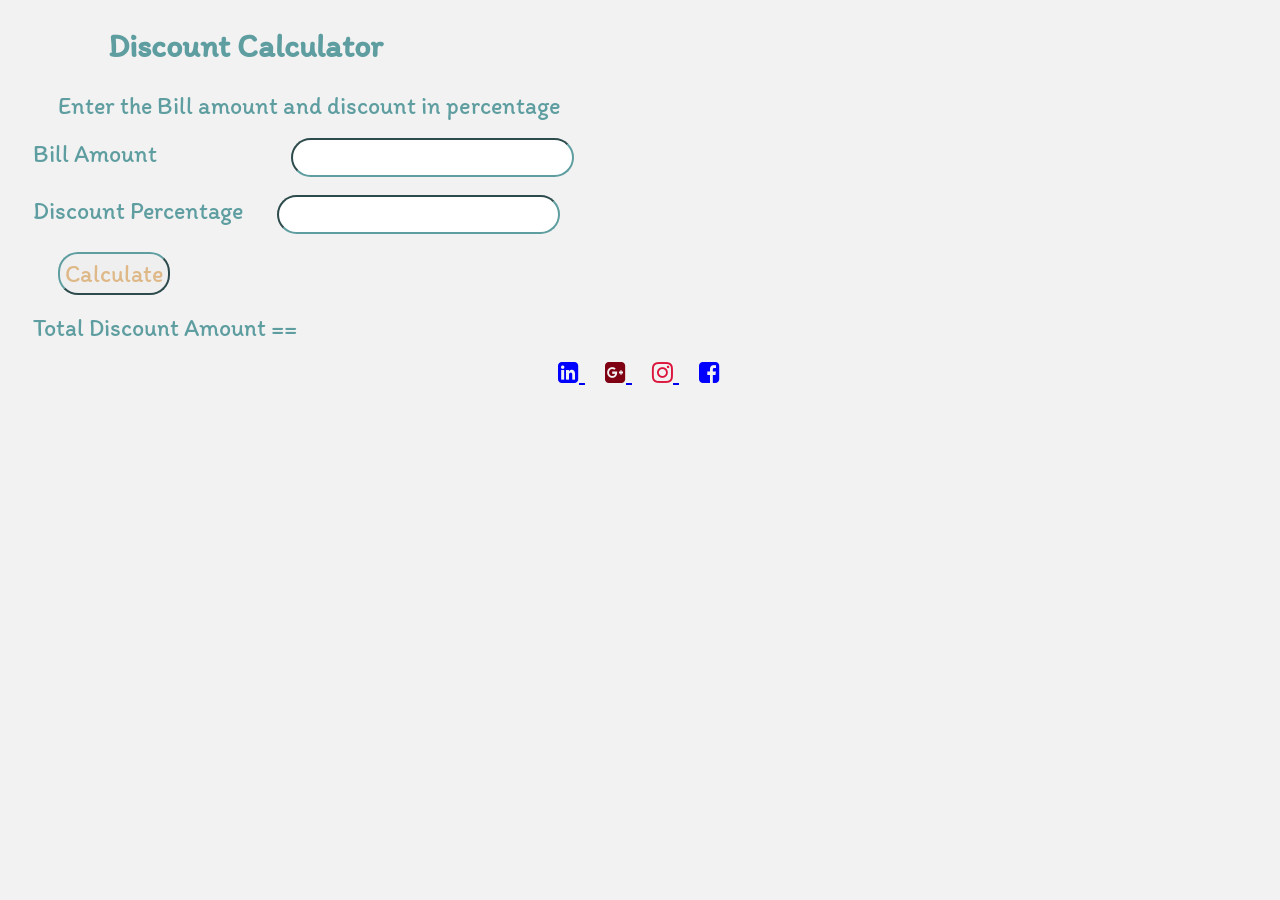
<file: index.html>
<!DOCTYPE html>
<html>

<head>
    <link rel="stylesheet" href="style.css">
</head>
<link rel="preconnect" href="https://fonts.googleapis.com">
<link rel="preconnect" href="https://fonts.gstatic.com" crossorigin>
<link href="https://fonts.googleapis.com/css2?family=Itim&display=swap" rel="stylesheet">
<link rel="stylesheet" href="https://cdnjs.cloudflare.com/ajax/libs/font-awesome/4.7.0/css/font-awesome.min.css">
<link rel="preconnect" href="https://fonts.googleapis.com">
<link rel="preconnect" href="https://fonts.gstatic.com" crossorigin>
<link href="https://fonts.googleapis.com/css2?family=Roboto&display=swap" rel="stylesheet">

<body>
    <form>
        <h2>Discount Calculator</h2>
        <span id="heading2">Enter the Bill amount and discount in percentage</span>
        <br><br>
        <label id="amount">Bill Amount</label>
        <input type="number" id="BA">
        <br><br>
        <label id="amount">Discount Percentage</label>
        <input type="number" id="DP">
        <br>
        <br>
        <button type="button" id="cal" value="submit">Calculate</button>
        <br>
        <br>
        <span id="total">Total Discount Amount ==</span>
        <script src="script.js"></script>
        <br><br>
        <div id="follow">
            <a href="https://in.linkedin.com/" target="_blank" class="f1">
                <i class="fa fa-linkedin-square" aria-hidden="true" style="color: blue;"></i>
            </a>
            <a href="https://mail.google.com/" target="_blank" class="f1">
                <i class="fa fa-google-plus-square" aria-hidden="true" style="color:rgb(128, 0, 19);"></i>
            </a>
            <a href="https://www.instagram.com/" target="_blank" class="f1">
                <i class="fa fa-instagram" aria-hidden="true" style="color:crimson"></i>
            </a>
            <a href="https://www.facebook.com/login/" target="_blank" class="f1">
                <i class="fa fa-facebook-square" aria-hidden="true" style="color: blue;"></i>
            </a>
        </div>

    </form>
</body>

</html>
</file>
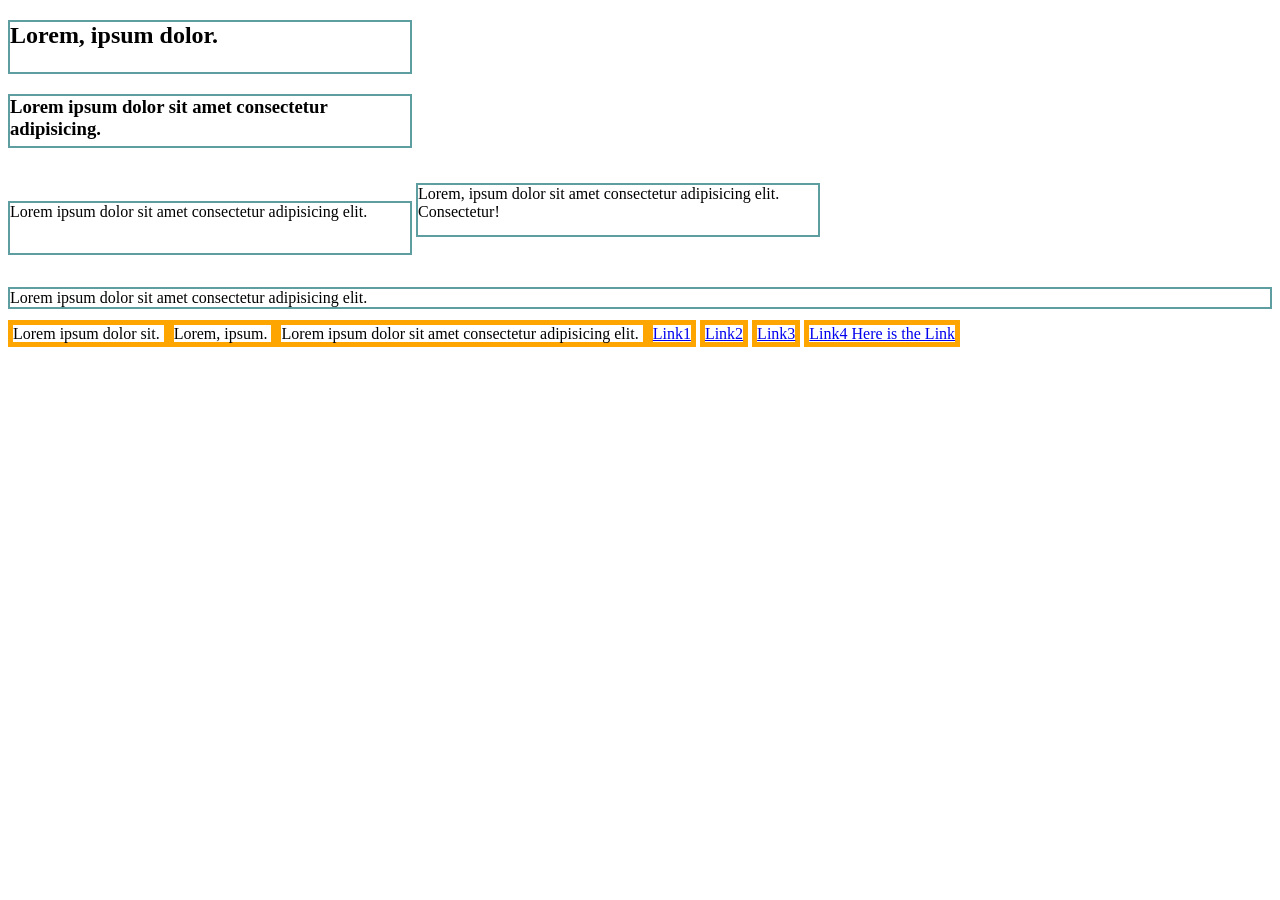
<file: display.html>
<!DOCTYPE html>
<html lang="en">
<head>
    <meta charset="UTF-8">
    <meta http-equiv="X-UA-Compatible" content="IE=edge">
    <meta name="viewport" content="width=device-width, initial-scale=1.0">
    <title>Display Property</title>
    <style>
        h2, h3{
            border: 2px solid cadetblue;
            width: 400px;
            height: 50px;
            /* display: block; This is default value for h2 and h3 tags */
          
        }
        p {
            border: 2px solid cadetblue;
          
        }
        /* p {
            display: inline;
        } */
        .para{
           display: inline-block;
           width: 400px;
           height: 50px;
        }
        span,a{
            border: 5px solid orange; 
            /* display: inline;  This is default value for span and a tag*/
            width: 400px;
            height: 50px;
        }
    </style>
</head>
<body>
    <h2> Lorem, ipsum dolor. </h2>
    <h3> Lorem ipsum dolor sit amet consectetur adipisicing.</h3>

    <p class="para"> Lorem ipsum dolor sit amet consectetur adipisicing elit. </p>
    <p class="para"> Lorem, ipsum dolor sit amet consectetur adipisicing elit. Consectetur! </p>
    <p> Lorem ipsum dolor sit amet consectetur adipisicing elit. </p>

    
    <span> Lorem ipsum dolor sit. </span>
    <span> Lorem, ipsum. </span>
    <span> Lorem  ipsum dolor sit amet consectetur adipisicing elit. </span>
    <a href="#"> Link1</a>
    <a href="#"> Link2</a>
    <a href="#"> Link3</a>
    <a href="#"> Link4 Here is the Link</a>
</body>
</html>
</file>
<file: style.css>
body {
    background-color: #f2f2f2;
}

h2 {
    margin-left: 100px;
    font-family: 'Itim', cursive;
    color: cadetblue;
    font-size: xx-large;
}

#heading2 {
    margin-left: 50px;
    font-family: 'Itim', cursive;
    color: cadetblue;
    font-size: x-large;
}

#amount {
    margin-left: 25px;
    font-family: 'Itim', cursive;
    color: cadetblue;
    font-size: x-large;
}

#BA {
    margin-left: 130px;
    padding: 10px;
    padding-left: 100px;
    border-radius: 50px;
    border-color: cadetblue;
}

#DP {
    margin-left: 30px;
    padding: 10px;
    padding-left: 100px;
    border-radius: 50px;
    border-color: cadetblue;
}

#cal {
    margin-left: 50px;
    border-radius: 20px;
    border-color: cadetblue;
    padding: 5px;
    font-family: 'Itim', cursive;
    font-size: x-large;
    color: burlywood;
}

#cal:hover {
    background-color: forestgreen;
}

#total {
    margin-left: 25px;
    font-family: 'Itim', cursive;
    color: cadetblue;
    font-size: x-large;
}

.f1 {
    margin-right: 20px;
    font-size: x-large;
}

#follow {
    margin-left: 550px;
}
</file>
